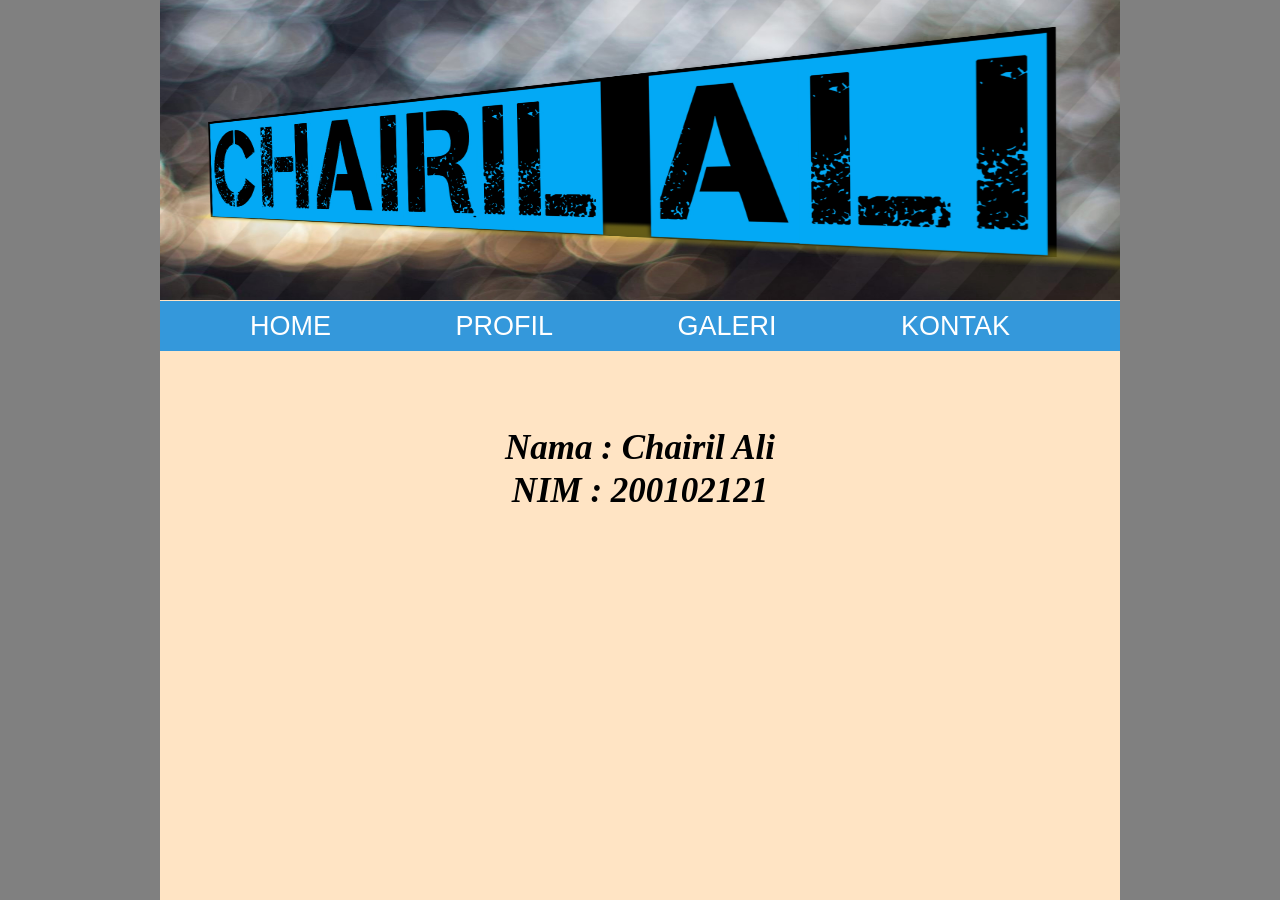
<file: index.html>
<!DOCTYPE html>
<html>

<head>
	<meta charset="UTF-8">
	<meta http-equiv="X-UA-Compatible" content="IE=edge">
	<meta name="viewport" content="width=device-width, initial-scale=1.0">
	<link rel="stylesheet" type="text/css" href="style.css">
	<title>HOME - Chairil Ali</title>
</head>

<body>
	<!-- container -->
	<div class="container">

		<!-- Banner Header -->
		<div class="nama">
			<img src="Banner.jpg">
		</div>

		<!-- Menu -->
		<div class="navigasi">
			<ul>
				<li><a href="#">HOME</a></li>
				<li><a href="profile/index.html" target="_blank">PROFIL</a></li>
				<li><a href="galeri/index.html" target="_blank">GALERI</a></li>
				<li><a href="kontak/index.html" target="_blank">KONTAK</a></li>
			</ul>
		</div>

		<!-- konten -->
		<div class="konten">
			<div class="isi">
				<!-- animasi text -->
				<marquee behavior="scroll" width="100%" direction="left" height="70px" scrollamount="15"><h1>
					Selamat datang di website pribadi saya</h1>
					</marquee>
				<h3>Nama : Chairil Ali</h3>
				<h3>NIM : 200102121</h3>
			</div>
		</div>
	</div>

</body>
</html>
</file>
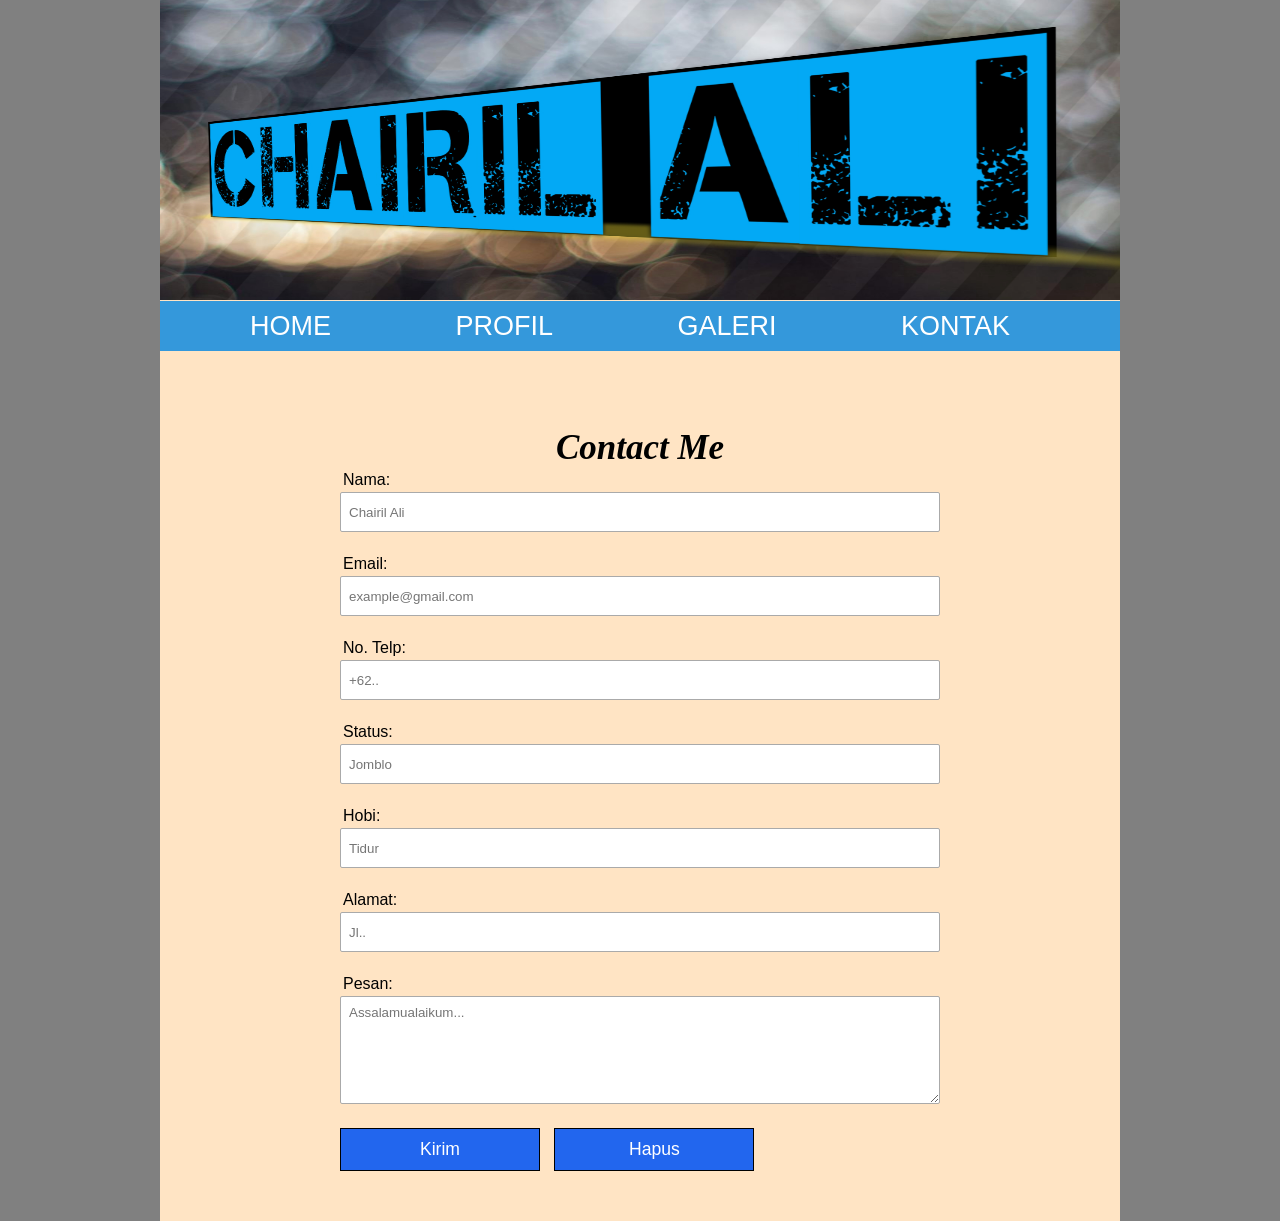
<file: kontak/index.html>
<!DOCTYPE html>
<html>

<head>
	<meta charset="UTF-8">
	<meta http-equiv="X-UA-Compatible" content="IE=edge">
	<meta name="viewport" content="width=device-width, initial-scale=1.0">
	<link rel="stylesheet" type="text/css" href="style.css">
	<title>KONTAK - Chairil Ali</title>
</head>

<body>
	<!-- container -->
	<div class="container">

		<!-- Banner Header -->
		<div class="nama">
			<img src="Banner.jpg">
		</div>

		<!-- Menu -->
		<div class="navigasi">
			<ul>
				<li><a href="../index.html" target="_blank">HOME</a></li>
				<li><a href="../profile/index.html" target="_blank">PROFIL</a></li>
				<li><a href="../galeri/index.html" target="_blank">GALERI</a></li>
				<li><a href="#">KONTAK</a></li>
		</div>

		<!-- kontainer teks -->
		<div class="konten">
			<div class="isi">
				<!-- animasi text -->
				<marquee behavior="scroll" width="100%" direction="left" height="70px" scrollamount="15"><h1>
					Stay connect with me</h1>
					</marquee>
				<h3>Contact Me</h3>
			</div>
		</div>

		<!-- Contact Me -->
		<div class="wrap">
			<form class="contact" action="https://formsubmit.co/mrnightmare13081999@gmail.com" name="contact" method="post">
				<input type="hidden" name="_subject" value="Pesan Baru Dari Tugas Web!!!">
                <input type="hidden" name="_captcha" value="false">

				<ul>
					<li>
					<label for="Nama">Nama:</label>
					<input type="text" name="Nama" placeholder="Chairil Ali" id="Nama" required />
					</li>
					<li>
					<label for="Email">Email:</label>
					<input type="email" name="Email" placeholder="example@gmail.com" id="Email" required />
					</li>
					<li>
					<label for="Nomor">No. Telp:</label>
					<input type="number" name="No. Telp" placeholder="+62.." id="Nomor" required />
					</li>
					<li>
					<label for="Status">Status:</label>
					<input type="text" name="Status" placeholder="Jomblo" id="Status" required />
					</li>
					<li>
					<label for="Hobi">Hobi:</label>
					<input type="text" name="Hobi" placeholder="Tidur" id="Hobi" required />
					</li>
					<li>
					<label for="Alamat">Alamat:</label>
					<input type="text" name="Alamat" placeholder="Jl.." id="Alamat" required />
					</li>
					<li>
					<label for="Pesan">Pesan:</label>
					<textarea name="Pesan" rows="6" placeholder="Assalamualaikum..." id="Pesan" required ></textarea>
					</li>
					<li>
						<button>Kirim</button>
						<button type="reset">Hapus</button>
					</li>
					
				</ul>
			</form>
		 </div>
	</div>

</body>
</html>
</file>
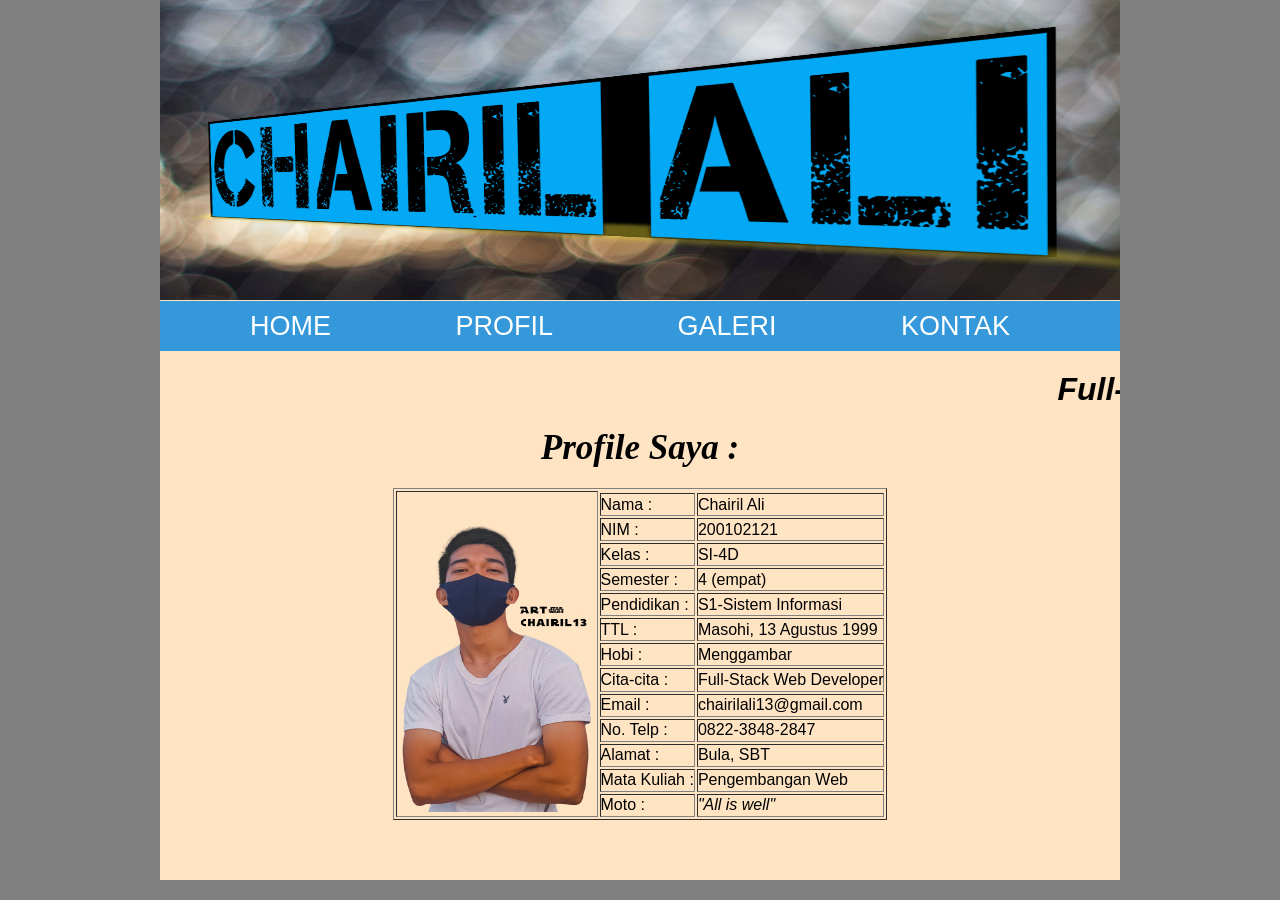
<file: profile/index.html>
<!DOCTYPE html>
<html>

<head>
	<meta charset="UTF-8">
	<meta http-equiv="X-UA-Compatible" content="IE=edge">
	<meta name="viewport" content="width=device-width, initial-scale=1.0">
	<link rel="stylesheet" type="text/css" href="style.css">
	<title>PROFILE - Chairil Ali</title>
</head>

<body>
	<!-- container -->
	<div class="container">

		<!-- Banner Header -->
		<div class="nama">
			<img src="Banner.jpg">
		</div>

		<!-- Menu -->
		<div class="navigasi">
			<ul>
				<li><a href="../index.html" target="_blank">HOME</a></li>
				<li><a href="#">PROFIL</a></li>
				<li><a href="../galeri/index.html" target="_blank">GALERI</a></li>
				<li><a href="../kontak/index.html" target="_blank">KONTAK</a></li>
		</div>

		<!-- konten  -->
		<div class="konten">
			<div class="isi">
				<!-- animasi text -->
				<marquee behavior="scroll" width="100%" direction="left" height="70px" scrollamount="15"><h1>
					Full-Stack web developer adalah jalan ninjaku</h1>
					</marquee>
				<h3>Profile Saya :</h3>
			</div>

			<!-- Profile -->
			<div class="table" align="center">
				<table border="1">
					<tr>
						<td rowspan="14"><img src="chairil ali.png" alt="chairil ali" width="200" height="320"></td>
					</tr>

					<tr>
						<td>Nama :</td>
						<td> Chairil Ali </td>
					</tr>
					<tr>
						<td>NIM :</td>
						<td>200102121</td>
					</tr>
					<tr>
						<td>Kelas :</td>
						<td>SI-4D</td>
					</tr>
					<tr>
						<td>Semester :</td>
						<td>4 (empat)</td>
					</tr>
					<tr>
						<td>Pendidikan :</td>
						<td>S1-Sistem Informasi</td>
					</tr>
					<tr>
						<td>TTL :</td>
						<td>Masohi, 13 Agustus 1999</td>
					</tr>
					<tr>
						<td>Hobi :</td>
						<td>Menggambar</td>
					</tr>
					<tr>
						<td>Cita-cita :</td>
						<td>Full-Stack Web Developer</td>
					</tr>
					<tr>
						<td>Email :</td>
						<td>chairilali13@gmail.com</td>
					</tr>
					<tr>
						<td>No. Telp :</td>
						<td>0822-3848-2847</td>
					</tr>
					<tr>
						<td>Alamat :</td>
						<td>Bula, SBT</td>
					</tr>
					<tr>
						<td>Mata Kuliah :</td>
						<td>Pengembangan Web</td>
					</tr>
					<tr>
						<td>Moto :</td>
						<td><span>"All is well"</span></td>
					</tr>
				</table>	
			</div>					
		</div>
	</div>

</body>
</html>
</file>
<file: style.css>
* { /*CSS Reset*/
	padding: 0px;
	margin: 0px;
	box-sizing: border-box;
}

body {
	background-color: #808080; /*membuat background berwarna abu2*/
}

a {
	text-decoration: none; /*menghilangkan dekorasi teks pada link*/
	color: white; /*mengganti warna teks pada link*/
}

.container {
	width: 960px; /*lebar kontainer*/
	margin: auto; /*membuat margin secara horizontal secara otomatis*/
	height: 100vh; /*tinggi kontainer*/
	font-family: sans-serif; /*mengganti font*/
	background-color: #FFE4C4; 
}
 
.nama img{
    width: 960px; /*lebar gambar*/
    height: 300px; /*tinggi gambar*/
}

.navigasi {
	height: 50px; /*tinggi navigasi*/
	background-color: #3498DB; /*warna navigasi*/
	margin-top: -3px; /*mwngatur margin top pada navigasi*/
}

.navigasi ul li {
	display: inline-block; /*menampilkan link secara horizontal*/
	font-size: 27px; /*ukuran font*/
	font-family: sans-serif; /*mengganti font*/
	color: white; /*mengganti warna teks*/
	line-height: 50px; /*mengatur tinggi teks*/
	padding-left: 60px; /*mengatur jarak antara link*/
	padding-right: 30px; /*mengatur jarak antara link*/
	margin-left: 30px; /*mengatur jarak antara link*/
}

.navigasi ul li:hover {
	background-color: lightblue; /*mengganti warna background saat link disorot*/
}

.isi h1 {
	text-align: center; /*menampilkan teks secara horizontal*/
	margin-top: 20px; /*mengatur jarak antara teks dengan atas*/
	font-style: italic; /*mengatur font menjadi miring*/
}

.isi h3 {
  text-align: center; /*menampilkan teks secara horizontal*/
  margin-top: 3px; /*mengatur jarak antara teks dengan atas*/
  font-style: italic; /*mengatur font menjadi miring*/
  font-family: "Brush Script MT", cursive; /*mengganti font*/
  font-size: 35px; /*ukuran font*/
}
</file>
<file: kontak/style.css>
* { /*CSS Reset*/
	padding: 0px;
	margin: 0px;
	box-sizing: border-box;
}

body {
	background-color: #808080; /*membuat background berwarna abu2*/
}

a {
	text-decoration: none; /*menghilangkan dekorasi teks pada link*/
	color: white; /*mengganti warna teks pada link*/
}

.container {
	width: 960px; /*lebar kontainer*/
	margin: auto; /*membuat margin secara horizontal secara otomatis*/
	height: 100%; /*tinggi kontainer*/
	font-family: sans-serif; /*mengganti font*/
	background-color: #FFE4C4; 
}
 
.nama img{
    width: 960px; /*lebar gambar*/
    height: 300px; /*tinggi gambar*/
}

.navigasi {
	height: 50px; /*tinggi navigasi*/
	background-color: #3498DB; /*warna navigasi*/
	margin-top: -3px; /*mwngatur margin top pada navigasi*/
}

.navigasi ul li {
	display: inline-block; /*menampilkan link secara horizontal*/
	font-size: 27px; /*ukuran font*/
	font-family: sans-serif; /*mengganti font*/
	color: white; /*mengganti warna teks*/
	line-height: 50px; /*mengatur tinggi teks*/
	padding-left: 60px; /*mengatur jarak antara link*/
	padding-right: 30px; /*mengatur jarak antara link*/
	margin-left: 30px; /*mengatur jarak antara link*/
}

.navigasi ul li:hover {
	background-color: lightblue; /*mengganti warna background saat link disorot*/
}

.isi h1 {
	text-align: center; /*menampilkan teks secara horizontal*/
	margin-top: 20px; /*mengatur jarak antara teks dengan atas*/
	font-style: italic; /*mengatur font menjadi miring*/
}

.isi h3 {
  text-align: center; /*menampilkan teks secara horizontal*/
  margin-top: 3px; /*mengatur jarak teks bagian atas*/
  font-style: italic; /*mengatur font menjadi miring*/
  font-family: "Brush Script MT", cursive; /*mengganti font*/
  font-size: 35px; /*ukuran font*/
}

/* ========== BAGIAN INPUT KONTAK ========== */
.wrap {
	width: 100%; /*lebar container*/
	max-width: 600px; /*lebar maksimal container*/
	margin: 0px auto; /*mmenegahkan container*/
}

.contact ul {
	width: 100%; /*lebar konten*/
	list-style-type: none; /*menghilangkan dekorasi pada list*/
	list-style-position: outside; /*meletakkan konten ul diluar dari input*/
	margin: 0px; /*mengatur jarak margin konten*/
	padding: 0px; /*mengatur jarak padding  konten*/
}

.contact_form li{
	position: relative; /*menetapkan posisi*/
} 

.contact label {
	width: 100%; /*lebar label*/
	display: inline-block; /*menampilkan label secara horizontal*/
	padding: 3px; /*mengatur jarak padding label*/
}

.contact input {
	height: 40px; /*tinggi input*/
	width: 100%; /*lebar input*/
	padding: 5px 8px; /*mengatur jarak padding input*/
	margin-bottom: 20px; /*mengatur jarak bawah input*/
}

.contact textarea {
	padding:8px; /*mengatur jarak padding textarea*/
	width: 100%; /*lebar textarea*/
}

.contact input, 
.contact textarea { 
  	font-family: segoe ui, verdana, arial, sans-serif; /*mengganti font*/
	border: 1px solid #aaa; /*mengganti border*/
	border-radius: 2px; /*membuat box radius pada box input*/
	padding-right: 30px;  /*mengatur jarak padding kanan input*/
}

/* ========== BAGIAN BUTTON ========== */
button {
  	font-family: segoe ui, verdana, arial, sans-serif; /*mengganti font*/
  	font-size: 1.1em; /*ukuran font*/
	display: inline-block; /*menampilkan button secara horizontal*/
	position: relative; /*menetapkan posisi*/
	margin-top: 20px; /*mengatur jarak button bagian atas*/
	margin-right: 10px; /*mengatur jarak button bagian kanan*/
	margin-bottom: 50px; /*mengatur jarak button bagian bawah*/
	padding: 10px; /*mengatur jarak padding button*/
  	width: 100%; /*lebar button*/
  	max-width: 200px; /*lebar maksimal button*/
	color: #fff; /*mengganti warna teks*/
  	border: 1px solid black; /*mengganti border*/
	background: #2266ee; /*mengganti warna background button*/
 }

button:hover {
	background-color: #333; /*mengganti warna background saat button disorot*/
}
</file>
<file: profile/style.css>
* { /*CSS Reset*/
	padding: 0px; 
	margin: 0px;
	box-sizing: border-box;
}

body {
	background-color: #808080; /*membuat background berwarna abu2*/
}

a {
	text-decoration: none; /*menghilangkan dekorasi teks pada link*/
	color: white; /*mengganti warna teks pada link*/
}

.container {
	width: 960px; /*lebar kontainer*/
	margin: auto; /*membuat margin secara horizontal secara otomatis*/
	height: 880px; /*tinggi kontainer*/
	font-family: sans-serif; /*mengganti font*/
	background-color: #FFE4C4; 
}
 
.nama img{
    width: 960px; /*lebar gambar*/
    height: 300px; /*tinggi gambar*/
}

.navigasi {
	height: 50px; /*tinggi navigasi*/
	background-color: #3498DB; /*warna navigasi*/
	margin-top: -3px; /*mwngatur margin top pada navigasi*/
}

.navigasi ul li {
	display: inline-block; /*menampilkan link secara horizontal*/
	font-size: 27px; /*ukuran font*/
	font-family: sans-serif; /*mengganti font*/
	color: white; /*mengganti warna teks*/
	line-height: 50px; /*mengatur tinggi teks*/
	padding-left: 60px; /*mengatur jarak antara link*/
	padding-right: 30px; /*mengatur jarak antara link*/
	margin-left: 30px; /*mengatur jarak antara link*/
}

.navigasi ul li:hover {
	background-color: lightblue; /*mengganti warna background saat link disorot*/
}

.isi h1 {
	text-align: center; /*menampilkan teks secara horizontal*/
	margin-top: 20px; /*mengatur jarak antara teks dengan atas*/
	font-style: italic; /*mengatur font menjadi miring*/
}

.isi h3 {
  text-align: center; /*menampilkan teks secara horizontal*/
  margin-top: 3px; /*mengatur jarak antara teks dengan atas*/
  font-style: italic; /*mengatur font menjadi miring*/
  font-family: "Brush Script MT", cursive; /*mengganti font*/
  font-size: 35px; /*ukuran font*/
}

span {
	font-style: italic; /*mengatur font menjadi miring*/
}

/* ========== BAGIAN TABEL ========== */
.table {
	margin-top: 20px; /*mengatur jarak tabel bagian atas*/
}
</file>
